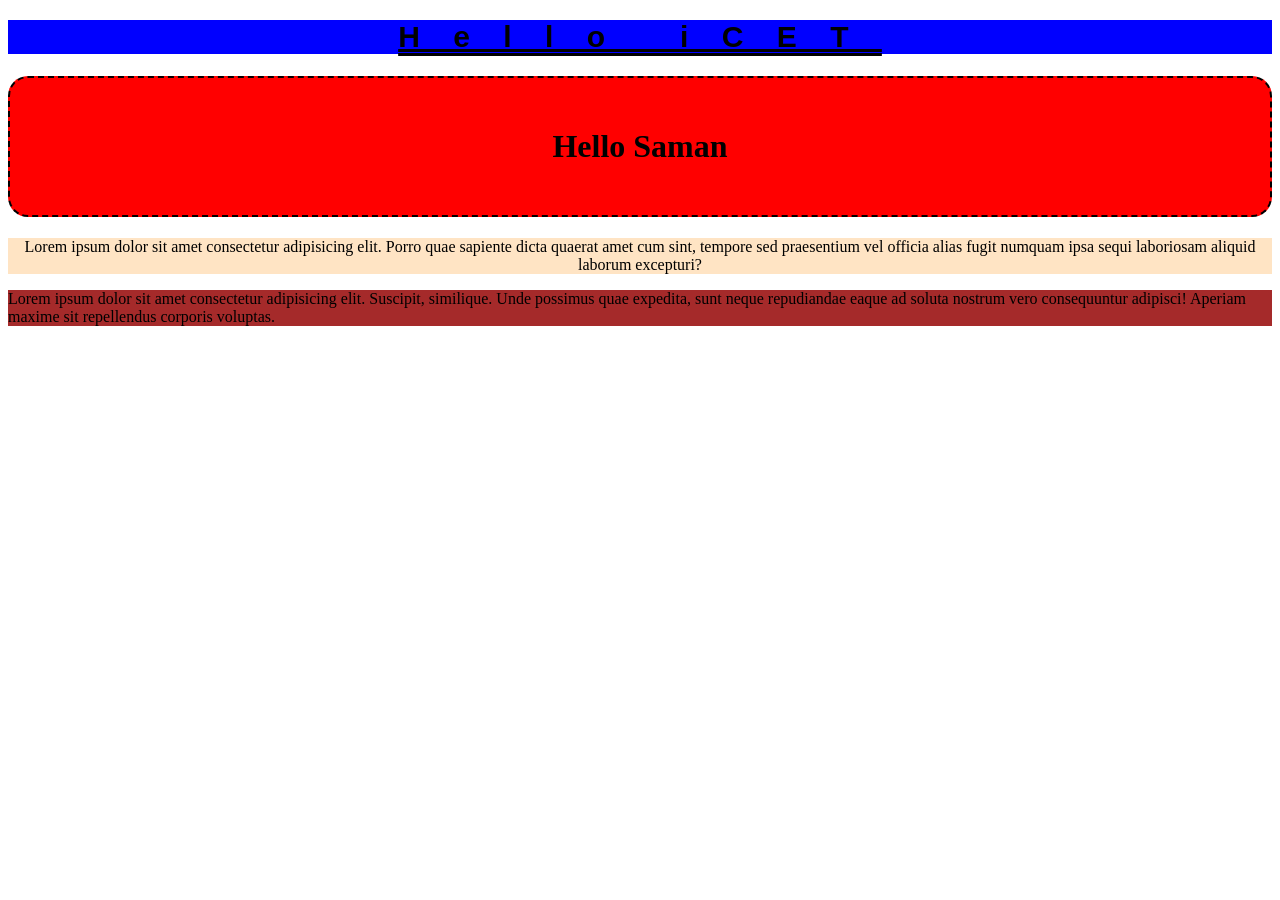
<file: index.html>
<!DOCTYPE html>
<html lang="en">
<head>
    <meta charset="UTF-8">
    <meta name="viewport" content="width=device-width, initial-scale=1.0">
    <title>Document</title>

    <link rel="stylesheet" href="css/style.css">

</head>
<body>
    
    <h1 class="h1"> Hello iCET</h1>
    <h1 class="h2"> Hello Saman</h1>
    <!-- <h1 class="h1"> Hello iCET</h1>
    <h1 class="h2"> Hello Saman</h1>
    <h1 class="h1"> Hello iCET</h1>
    <h1 class="h2"> Hello Saman</h1> -->

    <p class="p">Lorem ipsum dolor sit amet consectetur adipisicing elit. Porro quae sapiente dicta quaerat amet cum sint, tempore sed praesentium vel officia alias fugit numquam ipsa sequi laboriosam aliquid laborum excepturi?</p>

    <p id="p1">Lorem ipsum dolor sit amet consectetur adipisicing elit. Suscipit, similique. Unde possimus quae expedita, sunt neque repudiandae eaque ad soluta nostrum vero consequuntur adipisci! Aperiam maxime sit repellendus corporis voluptas.</p>
</body>
</html>
</file>
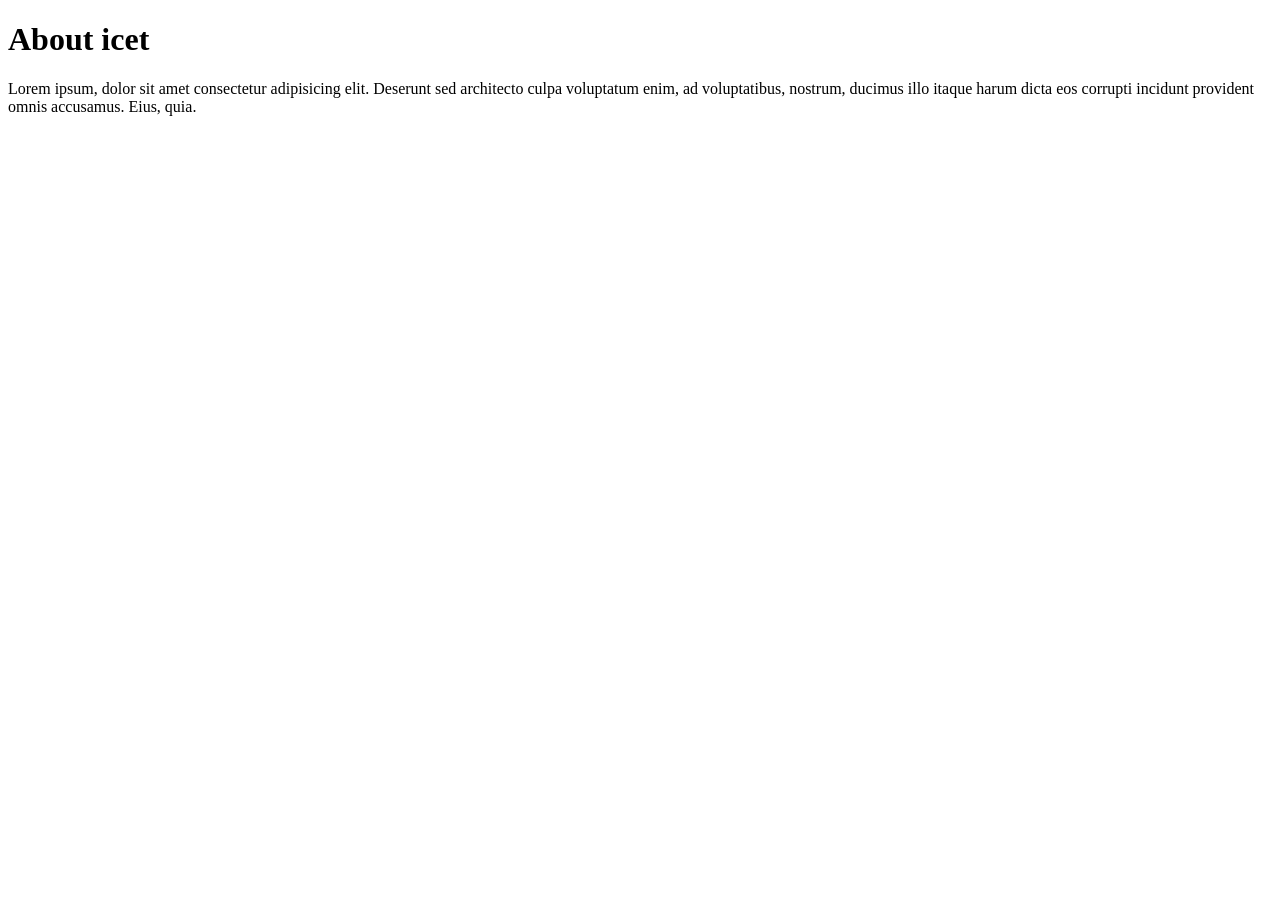
<file: about.html>
<!DOCTYPE html>
<html lang="en">
<head>
    <meta charset="UTF-8">
    <meta name="viewport" content="width=device-width, initial-scale=1.0">
    <title>Document</title>
    <link rel="stylesheet" href="css/style.css">
</head>
<body>
    
    <h1>About icet</h1>

    <p>Lorem ipsum, dolor sit amet consectetur adipisicing elit. Deserunt sed architecto culpa voluptatum enim, ad voluptatibus, nostrum, ducimus illo itaque harum dicta eos corrupti incidunt provident omnis accusamus. Eius, quia.</p>
</body>
</html>
</file>
<file: css/style.css>
.h1 {
            background-color: blue;
            color: black;
            text-align: center;
            font-family: Arial, Helvetica, sans-serif, 'Arial Narrow', Arial, sans-serif;
            font-size: 30px;
            text-align: center;
            letter-spacing: 2ch;
            text-decoration: underline double;
            

        }
.h2 {
            background-color: red;
            color: black;
            text-align: center;
            /* padding-left: 50px;
            padding-right: 50px;
            padding-top: 50px;
            padding-bottom: 50px; */


            /* padding: 20px 50px 60px 200px; */

            padding: 50px;
            border: 2px solid black;
            border-radius: 20px;
            border-style: dashed;
           
        }
 .p{
    background-color: bisque;
    color: black;
    text-align: center;
    
 }

 .body{
    background-color: black;
 }

 #p1{
    background-color: brown;
    color: black;
 }

 /* *{
    background-color: black;
    margin: 0;
    padding: 0;
 } */
</file>
